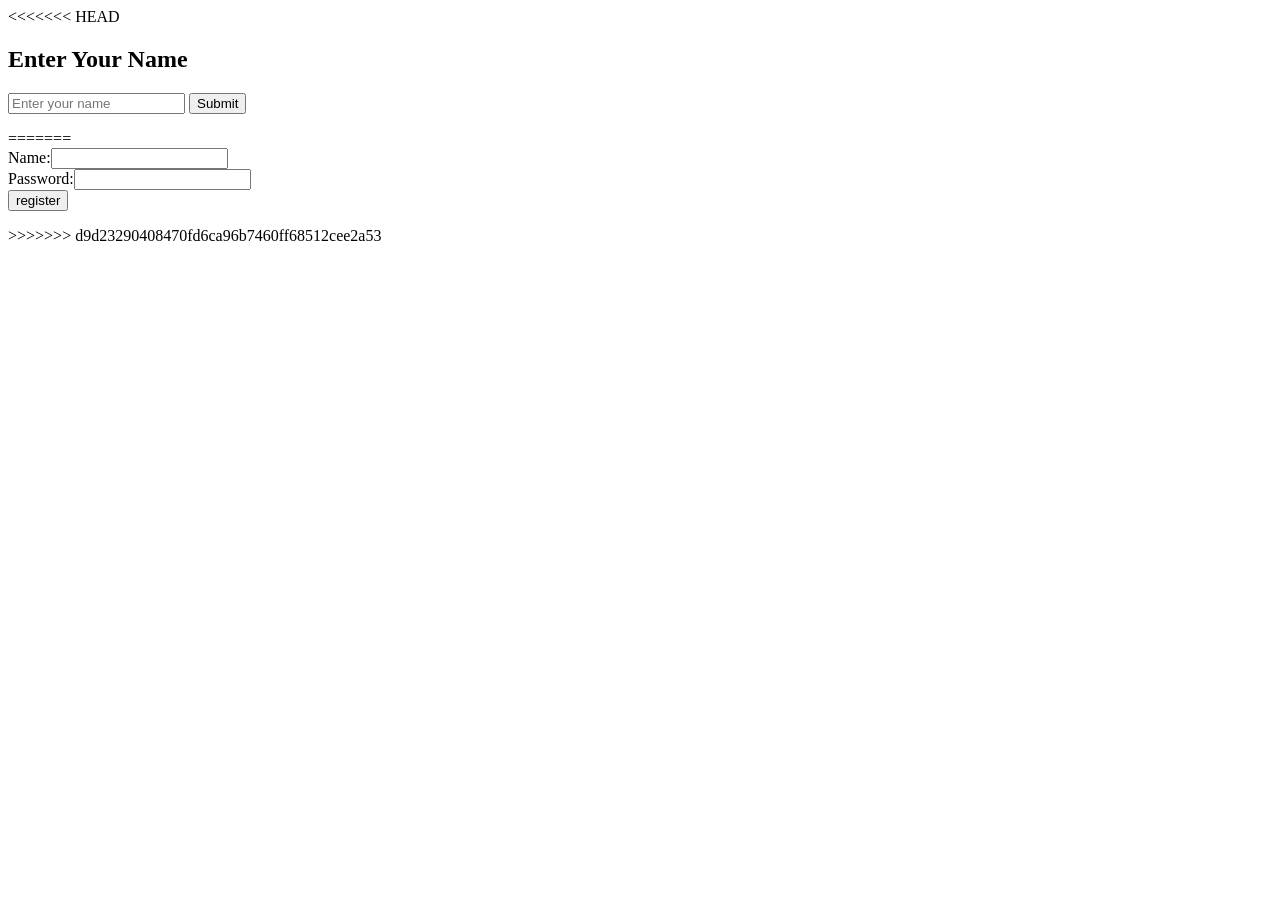
<file: index.html>
<<<<<<< HEAD
<!DOCTYPE html>
<html>
<head>
    <title>Enter Name</title>
</head>
<body>

<h2>Enter Your Name</h2>

<form action="welcome.html" method="GET">
    <input type="text" name="name" placeholder="Enter your name" required>
    <button type="submit">Submit</button>
</form>

</body>
=======
<html>
    <body>
        <script>
            function validateform(){
                var name=document.myform.name.value;
                var password=document.myform.assword.value;
                if(name==null || name=="") 
            {
                alert("Name cant be blank");
                return false;
            }
            }
        </script>
    <body>
    <form name="myform" method="post" action="valid.html" onsubmit="return validateform()">
        Name:<input type="text" name="name"><br/>
        Password:<input type="password" name="password"><br/>
        <input type="submit" value="register">

    </form>
    </body>
>>>>>>> d9d23290408470fd6ca96b7460ff68512cee2a53
</html>
</file>
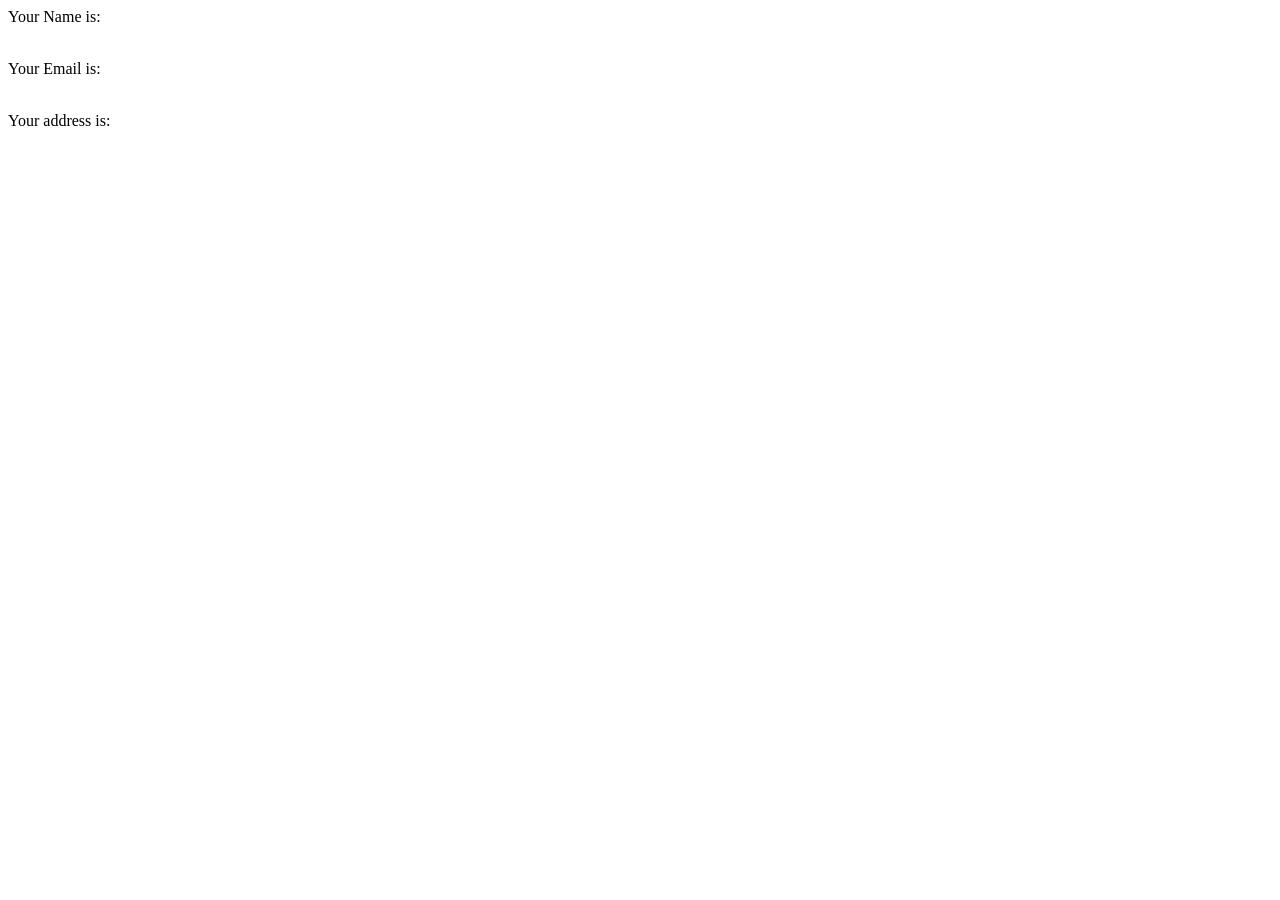
<file: Details.html>
<html>
<head>
    <title>Details</title>
    </head>
    <body>
        <form>
            Your Name is:<p id="name"></p><br>
            Your Email is:<p id="email"></p><br>
            Your address is:<p id="address"></p><br>
            <script>
                document.getElementById("name").innerHTML=localStorage.getItem("name");
                document.getElementById("email").innerHTML=localStorage.getItem("email");
                document.getElementById("address").innerHTML=localStorage.getItem("address");
                </script>
                </form>
            </body>
            </html>
</file>
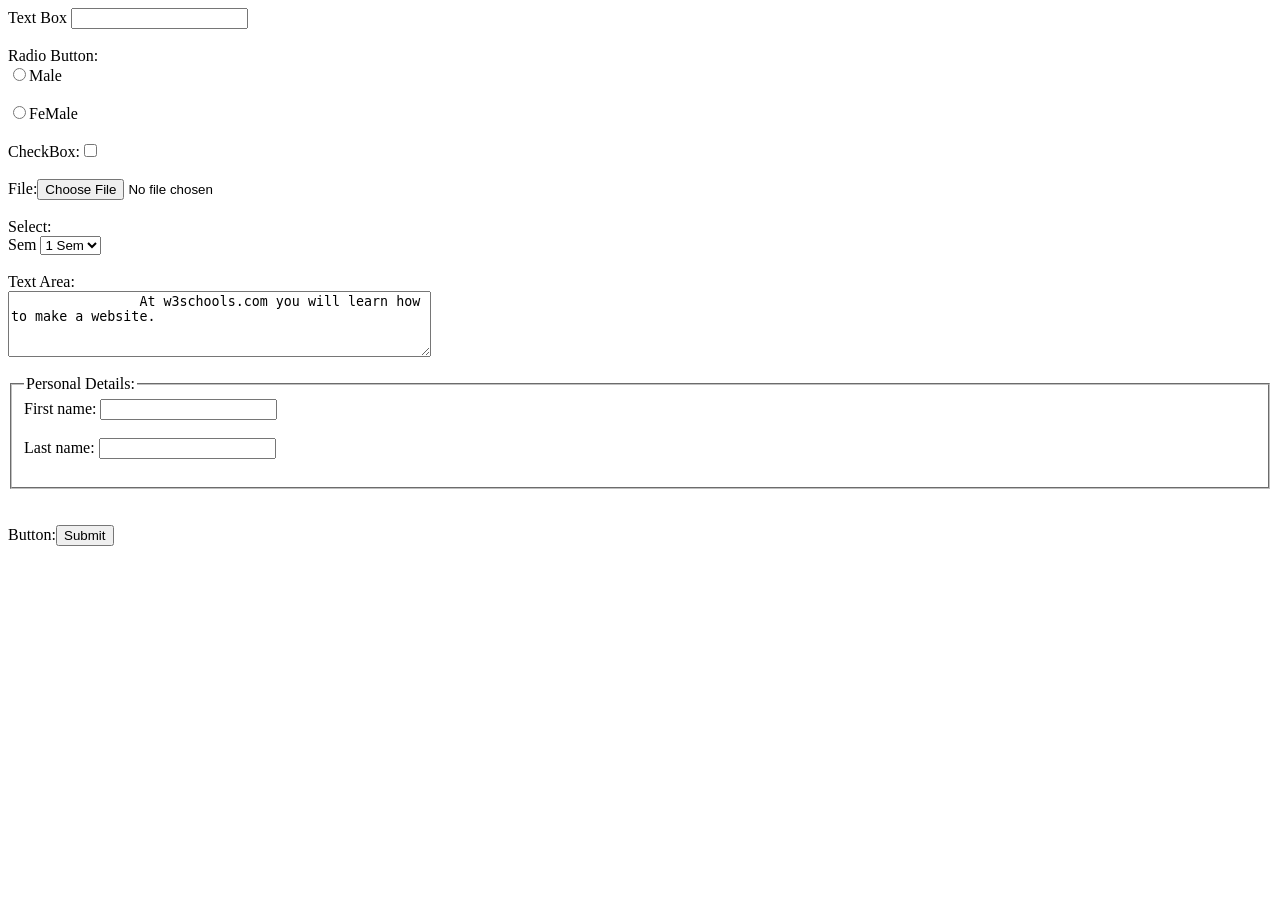
<file: forms.html>
<html>
    <head>
        <title>Form Element</title>
    </head>
    <body>
        <form>
            <label>Text Box</label>
            <input type="text" id="t1" name="name" value=""/><br><br>

            Radio Button:<br>
            <input type="radio" id="r1" name="" value=""/>Male<br><br>
            <input type="radio" id="r1" name="" value=""/>FeMale<br><br>
            CheckBox:<input type="checkbox" id="c1" name="" value=""/><br><br>
            File:<input type="file" id="e1" name="file" value=""/><br><br>

            Select:<br>
            <label>Sem</label>
            <select name="sem" id="sem">
                <option vale="1">1 Sem</option>
                <option vale="2">2 Sem</option>
                </select><br><br>
                
                Text Area:<br>
                <textarea id="ta1" name="textarea" rows="4" cols="50">
                At w3schools.com you will learn how to make a website.
                </textarea><br><br>

                <fieldset>
                    <legend>Personal Details:</legend>
                    <label>First name:</label>
                    <input type="text" id="fname" name="fname"><br><br>
                    <label>Last name:</label>
                    <input type="text" id="lname" name="lname"><br><br>
                </fieldset><br><br>
                Button:<input type="button" id="t1" name="" value="Submit"/><br>
        </form>
    </body>
</html>
</file>
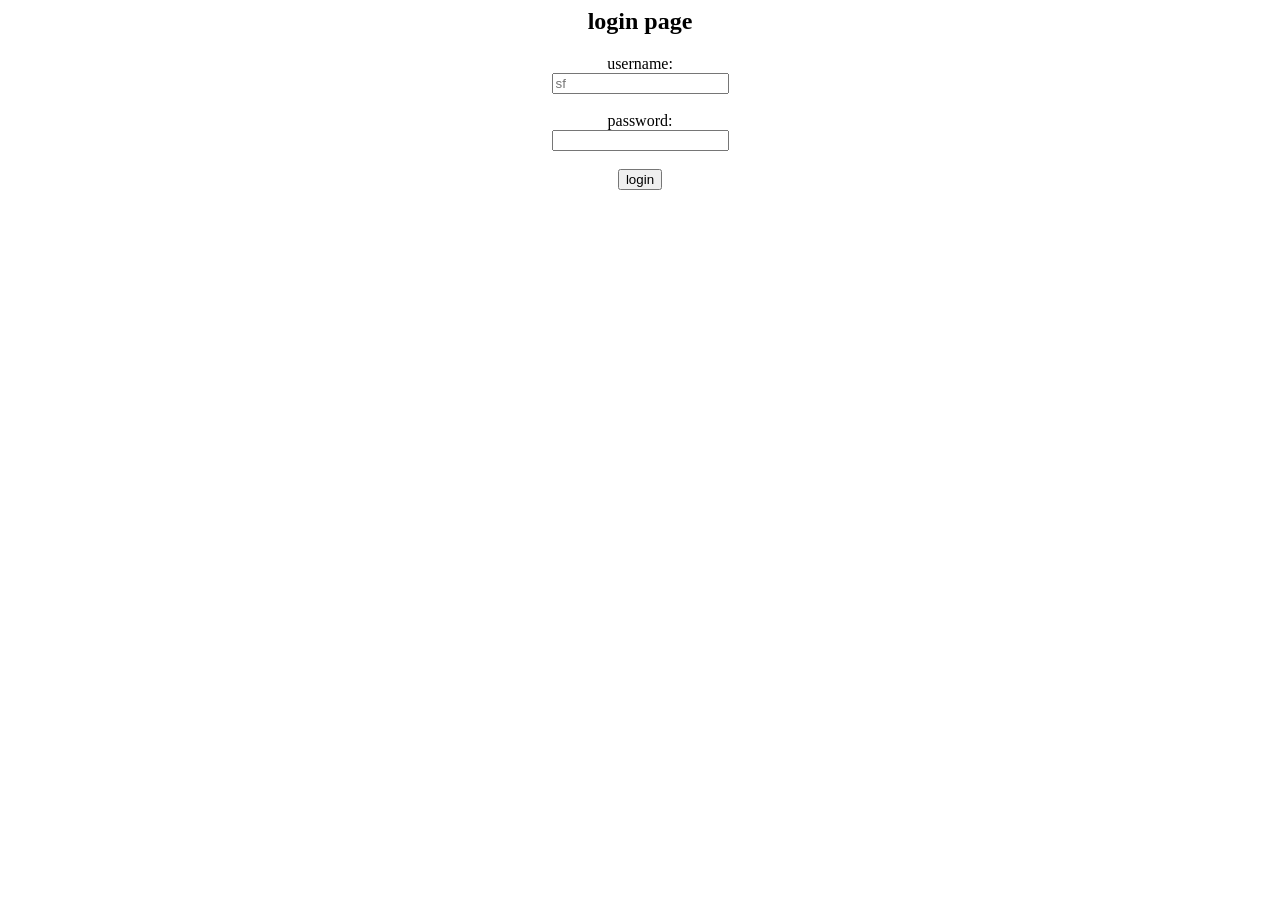
<file: login.html>
<html>
<head>
<title>Login page</title>
</head>
<body>
<center>
<h2>login page</h2>
<form onsubmit="login();return false;">
username:<br>
<input type="email" name="username"  placeholder="sf" readonly><br><br>
password:<br>
<input type="password" name="password" required><br><br>
<input type="submit" value="login">
</form>
<script>
function login()
{
alert ("login successfull");
}
</script>
</body>
</html>
</file>
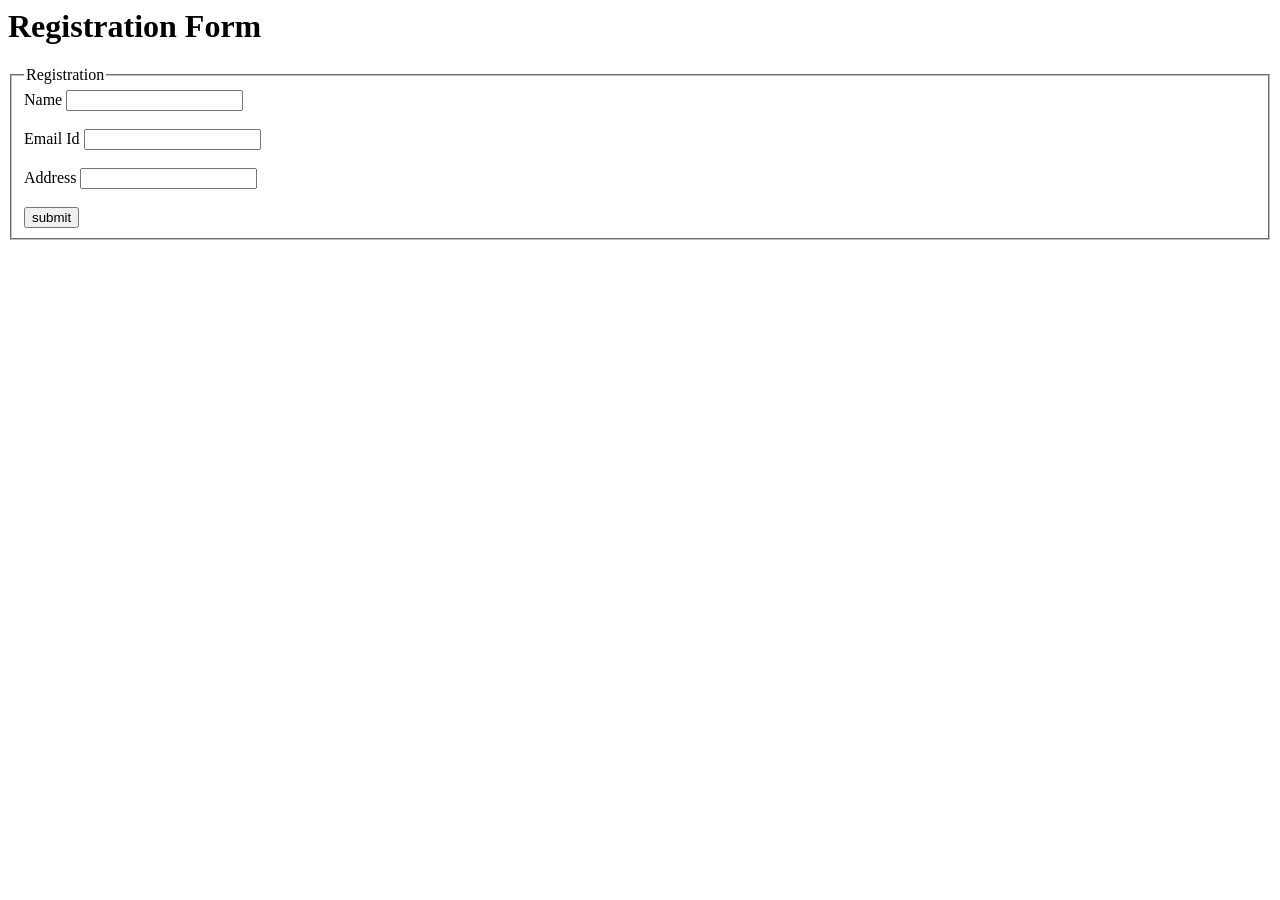
<file: reg.html>
<html>
    <head>
        <title>Registration Form</title>
        <script>
            function passvalues()
            {
                var name=document.getElementById("name").value;
                var email=document.getElementById("email").value;
                var address=document.getElementById("address").value;
                localStorage.setItem("name",name);
                localStorage.setItem("email",email);
                localStorage.setItem("address",address);
                return;

            }
        </script>
    </head>
    <body>
        <h1>Registration Form</h1>
        <form action="Details.html">
            <fieldset>
                <legend>Registration</legend>
                <label>Name</label>
                <input type="text" id="name"/><br><br>
                <label>Email Id</label>
                <input type="email" id="email"/><br><br>
                <label>Address</label>
                <input type="address" id="address"/><br><br>
                <input type="submit" value="submit" onclick="passvalues()"/>

            </fieldset>
        </form>
    </body>
</html>
</file>
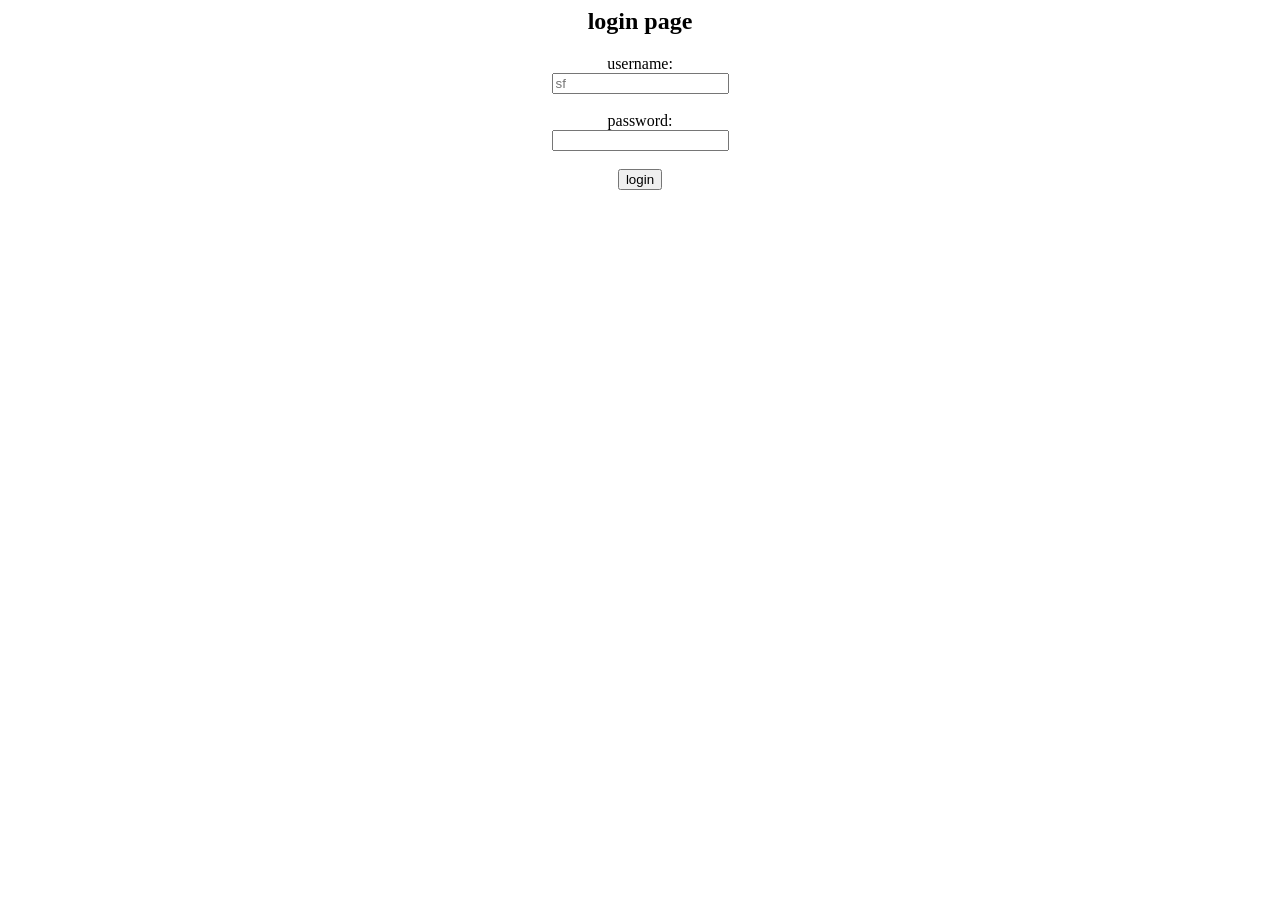
<file: Untitled-1.html>
<html>
<head>
<title>Login page</title>
</head>
<body>
<center>
<h2>login page</h2>
<form onsubmit="login();return false;">
username:<br>
<input type="email" name="username"  placeholder="sf" readonly><br><br>
password:<br>
<input type="password" name="password" required><br><br>
<input type="submit" value="login">
</form>
<script>
function login()
{
alert ("login successfull");
}
</script>
</body>
</html>
</file>
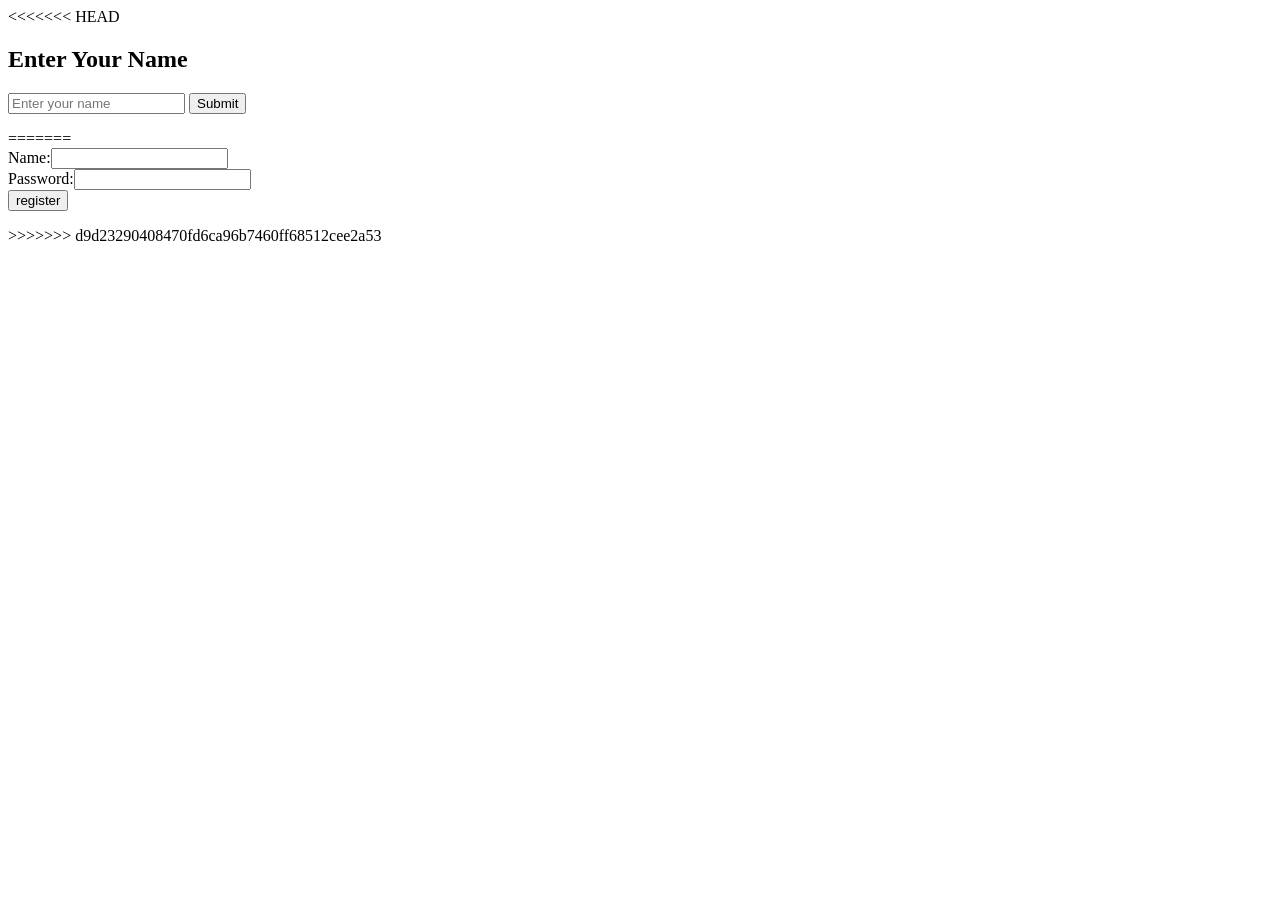
<file: welcome.html>
<!DOCTYPE html>
<html>
<head>
    <title>Welcome</title>
</head>
<body>

    <h1 id="message"></h1>

    <script>
        const params = new URLSearchParams(window.location.search);
        const name = params.get("name");

        if (name) {
            document.getElementById("message").innerHTML = "Welcome " + name;
        } else {
            window.location.href = "index.html";
        }
    </script>

</body>
</html>
</file>
